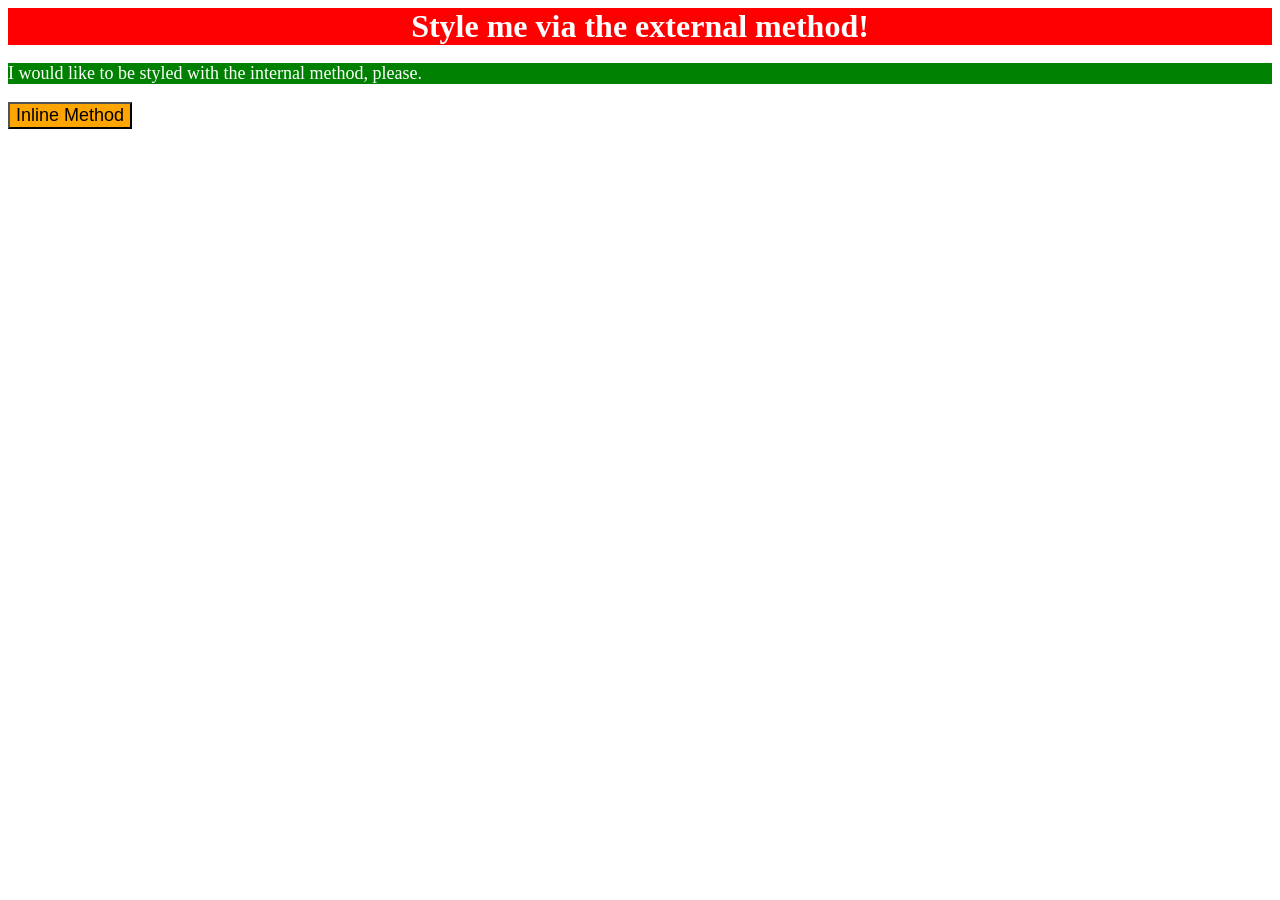
<file: foundations/01-css-methods/index.html>
<!DOCTYPE html>
<html lang="en">
  <head>
    <style>
      p {
        background-color: green;
        color: white;
        font-size: 18px;
      }
    </style>
    <link rel="stylesheet" href="style.css">
    <meta charset="UTF-8">
    <meta http-equiv="X-UA-Compatible" content="IE=edge">
    <meta name="viewport" content="width=device-width, initial-scale=1.0">
    <title>Methods for Adding CSS</title>
  </head>
  <body>
    <div>Style me via the external method!</div>
    <p>I would like to be styled with the internal method, please.</p>
    <button style="background-color: orange; font-size: 18px;">Inline Method</button>
  </body>
</html>
</file>
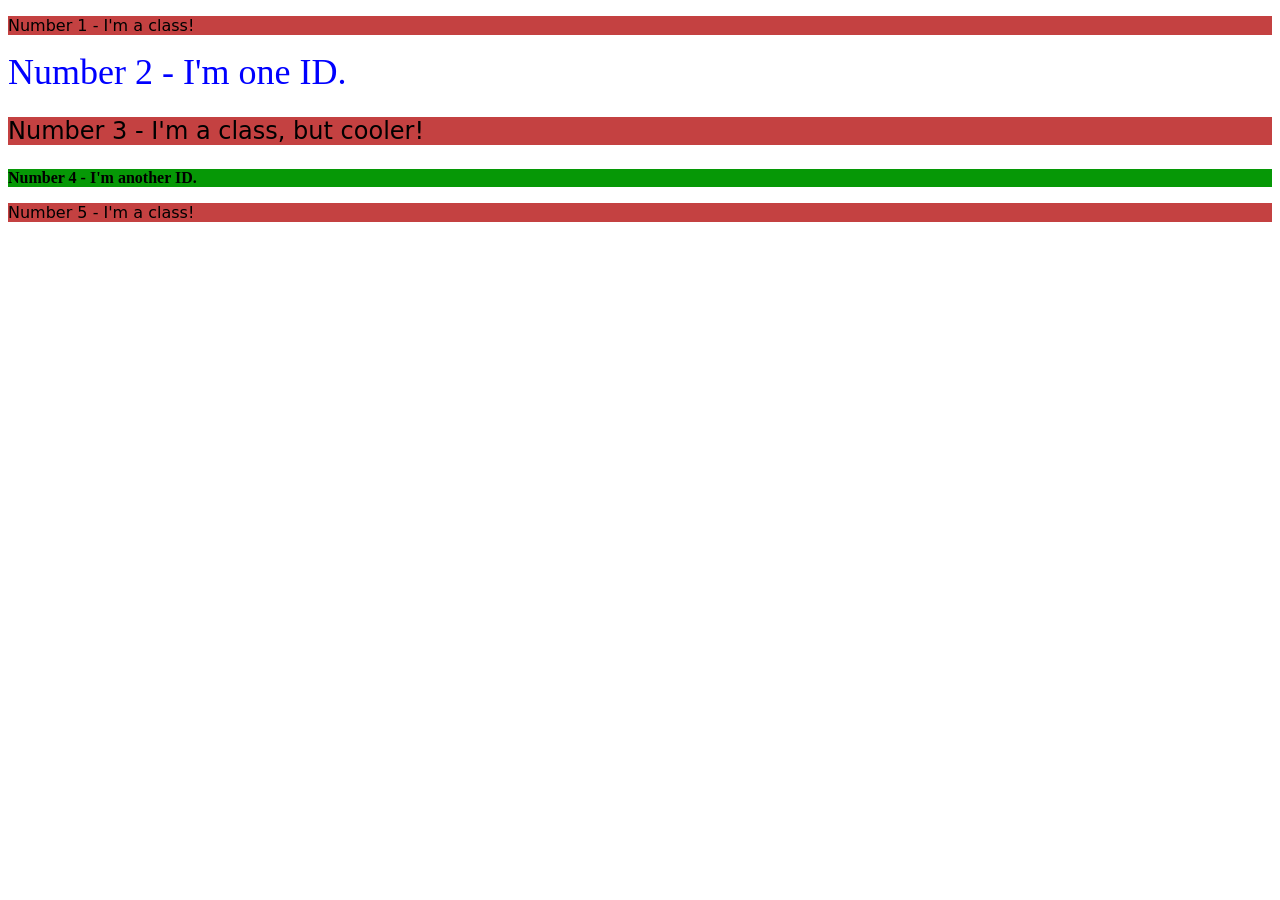
<file: foundations/02-class-id-selectors/index.html>
<!DOCTYPE html>
<html lang="en">
  <head>
    <meta charset="UTF-8">
    <meta http-equiv="X-UA-Compatible" content="IE=edge">
    <meta name="viewport" content="width=device-width, initial-scale=1.0">
    <title>Class and ID Selectors</title>
    <link rel="stylesheet" href="style.css">
  </head>
  <body>
    <p class="odd">Number 1 - I'm a class!</p>
    <div id="two">Number 2 - I'm one ID.</div>
    <p class="odd adjust-font-size">Number 3 - I'm a class, but cooler!</p>
    <div id="four">Number 4 - I'm another ID.</div>
    <p class="odd">Number 5 - I'm a class!</p>
  </body>
</html>
</file>
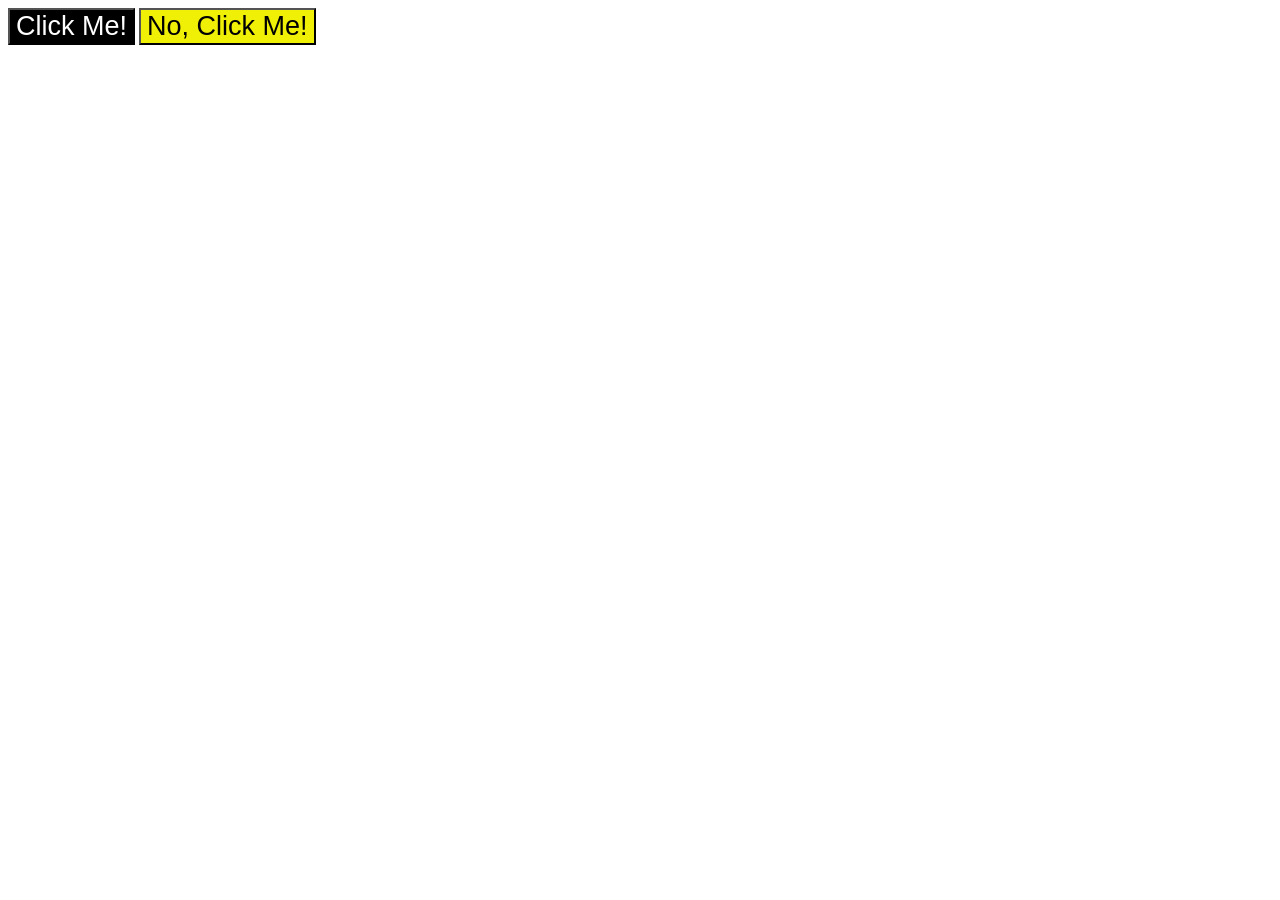
<file: foundations/03-grouping-selectors/index.html>
<!DOCTYPE html>
<html lang="en">
  <head>
    <meta charset="UTF-8">
    <meta http-equiv="X-UA-Compatible" content="IE=edge">
    <meta name="viewport" content="width=device-width, initial-scale=1.0">
    <title>Grouping Selectors</title>
    <link rel="stylesheet" href="style.css">
  </head>
  <body>
    <button class="one">Click Me!</button>
    <button class="two">No, Click Me!</button>
  </body>
</html>
</file>
<file: foundations/01-css-methods/style.css>
div {
    background-color: red;
    color: white;
    font-size: 32px;
    text-align: center;
    font-weight: bold;
    }
</file>
<file: foundations/02-class-id-selectors/style.css>
.odd {
    background-color: rgb(196, 65, 65);
    font-family: Verdana, "DejaVu Sans", sans-serif;
  }
  
  .adjust-font-size {
    font-size: 24px;
  }
  
  #two {
    color: blue;
    font-size: 36px;
  }
  
  #four {
    background-color: hsl(120, 92%, 31%);
    font-weight: bold;
  }
</file>
<file: foundations/03-grouping-selectors/style.css>
.one{
    background-color: black;
    color: white;
}

.two{
    background-color: rgb(240, 240, 7);
}

.one, .two{
    font-size: 27px;
    fonts font-family: "Helvetica Neue", "Times New Roman", sans-serif;
}
</file>
